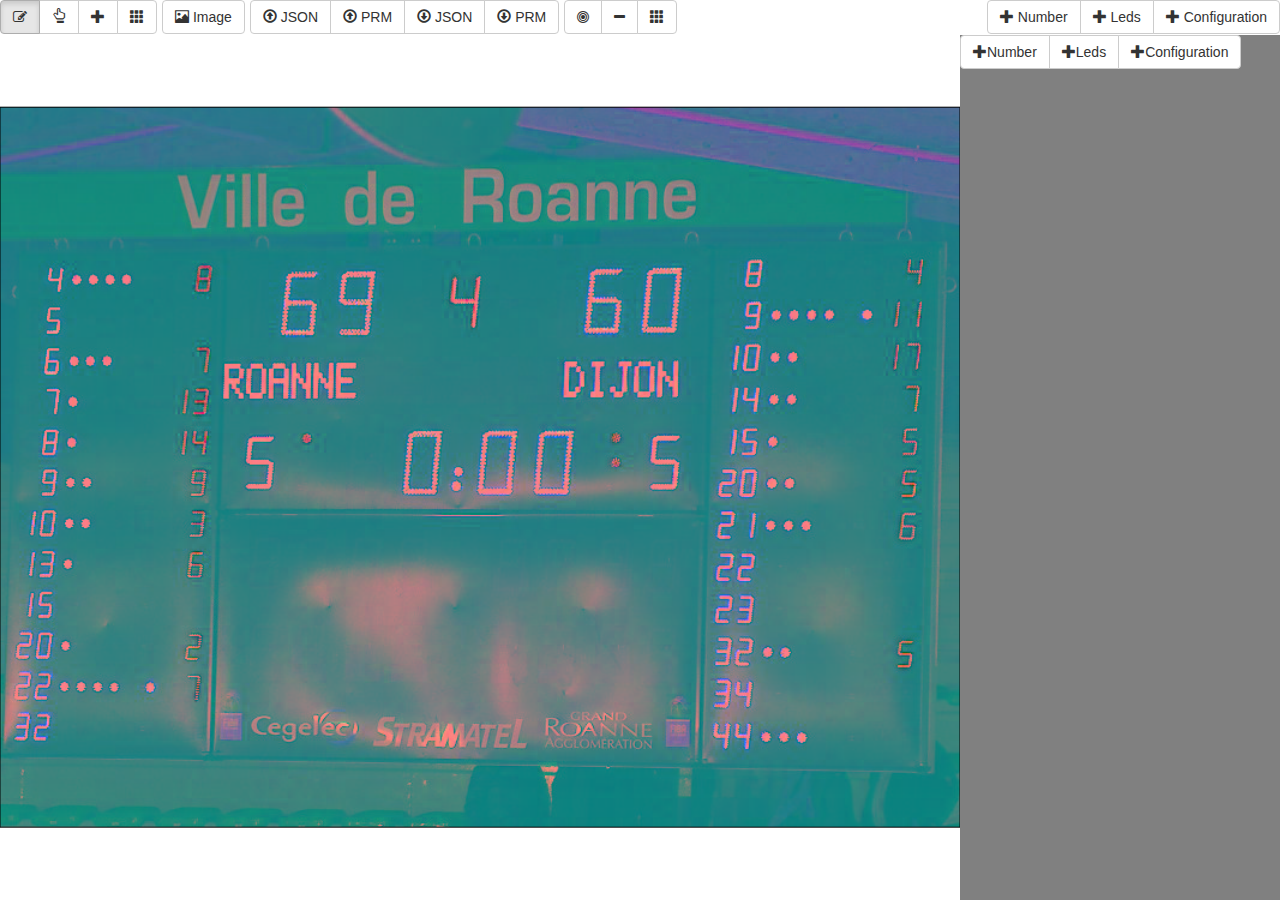
<file: index.html>
<!doctype html>
<html>
<head>
	<meta http-equiv="Content-Type" content="text/html; charset=utf-8">
	<title>Basketball scoreboard analyser</title>
	<link rel="stylesheet" href="./css/style.css">
	<link rel="stylesheet" href="./libs/bootstrap/css/bootstrap.min.css">
	<link rel="stylesheet" href="./libs/font-awesome/css/font-awesome.min.css">
</head>
<body>
	<script src="js/jquery-2.1.1.js"></script>
	<script src="libs/bootstrap/js/bootstrap.min.js"></script>
	<script src="js/jquery.sortable.min.js"></script>
	<script data-main="js/main" src="./js/require.js"></script>
</body>
</html>
</file>
<file: css/style.css>
html, body {
    height: 100%;
    margin: 0 0 0 0;
    padding: 0 0 0 0;
}

/*Div containing the canvas and the import/export fields*/
/*div.div_vertical#div_main_container {
    width: 75%;
    height: 100%;
    float: left;
}*/

div.div_horizontal {
    overflow: hidden;
    width: 100%;
}

/*Div containing the import/export fields*/
div.div_horizontal#div_toolbar_container {
    height: 35px;
    /*margin-top: -30px;*/
    /*top: 100%;*/

    /*position: absolute;*/
}

/*Div containing the canvas*/
div#div_image {
    display: block;
    float: left;
    height: 100%;
}

/*Canvas*/
div#div_image canvas.canvas_image {
    background-color: white;
    width: 100%;
    height: 100%;
}

/*Toolbox, containing tree and details view*/
div#div_toolbox {
    background-color: red;
    float: left;
    display: block;
    width: 25%;
    height: 100%;

}

/*Div containing the tree of all objects to be displayed*/


div#div_toolbox_objects_tree ul.list_toolbox_objects_tree {
    list-style-type: none;
    padding-left: 2px;
}

div#div_toolbox_objects_tree ul.list_toolbox_objects_tree ul {
    list-style-type: none;
}

/*CSS to collapse a subtree*/
div#div_toolbox_objects_tree ul.list_toolbox_objects_tree li.collapsed > ul {
    display: none;
}

/*The arrows to collapse or expand a subtree */
div#div_toolbox_objects_tree ul.list_toolbox_objects_tree li .command {
    float: left;
}

div#div_toolbox_objects_tree ul.list_toolbox_objects_tree li.collapsed > div.tree_controls_container > .expand_command {
    display: inline;
}

div#div_toolbox_objects_tree ul.list_toolbox_objects_tree li.collapsed > div.tree_controls_container > .collapse_command {
    display: none;
}

div#div_toolbox_objects_tree ul.list_toolbox_objects_tree li.expanded > div.tree_controls_container > .expand_command {
    display: none;
}

div#div_toolbox_objects_tree ul.list_toolbox_objects_tree li.expanded > div.tree_controls_container > .collapse_command {
    display: inline;
}

div#div_toolbox_objects_tree ul.list_toolbox_objects_tree li > span.span_li_title {
    display: inline;
    overflow: hidden;
}

div#div_toolbox_objects_tree ul.list_toolbox_objects_tree li > span.span_li_title:hover {
    cursor: pointer;
}
</file>
